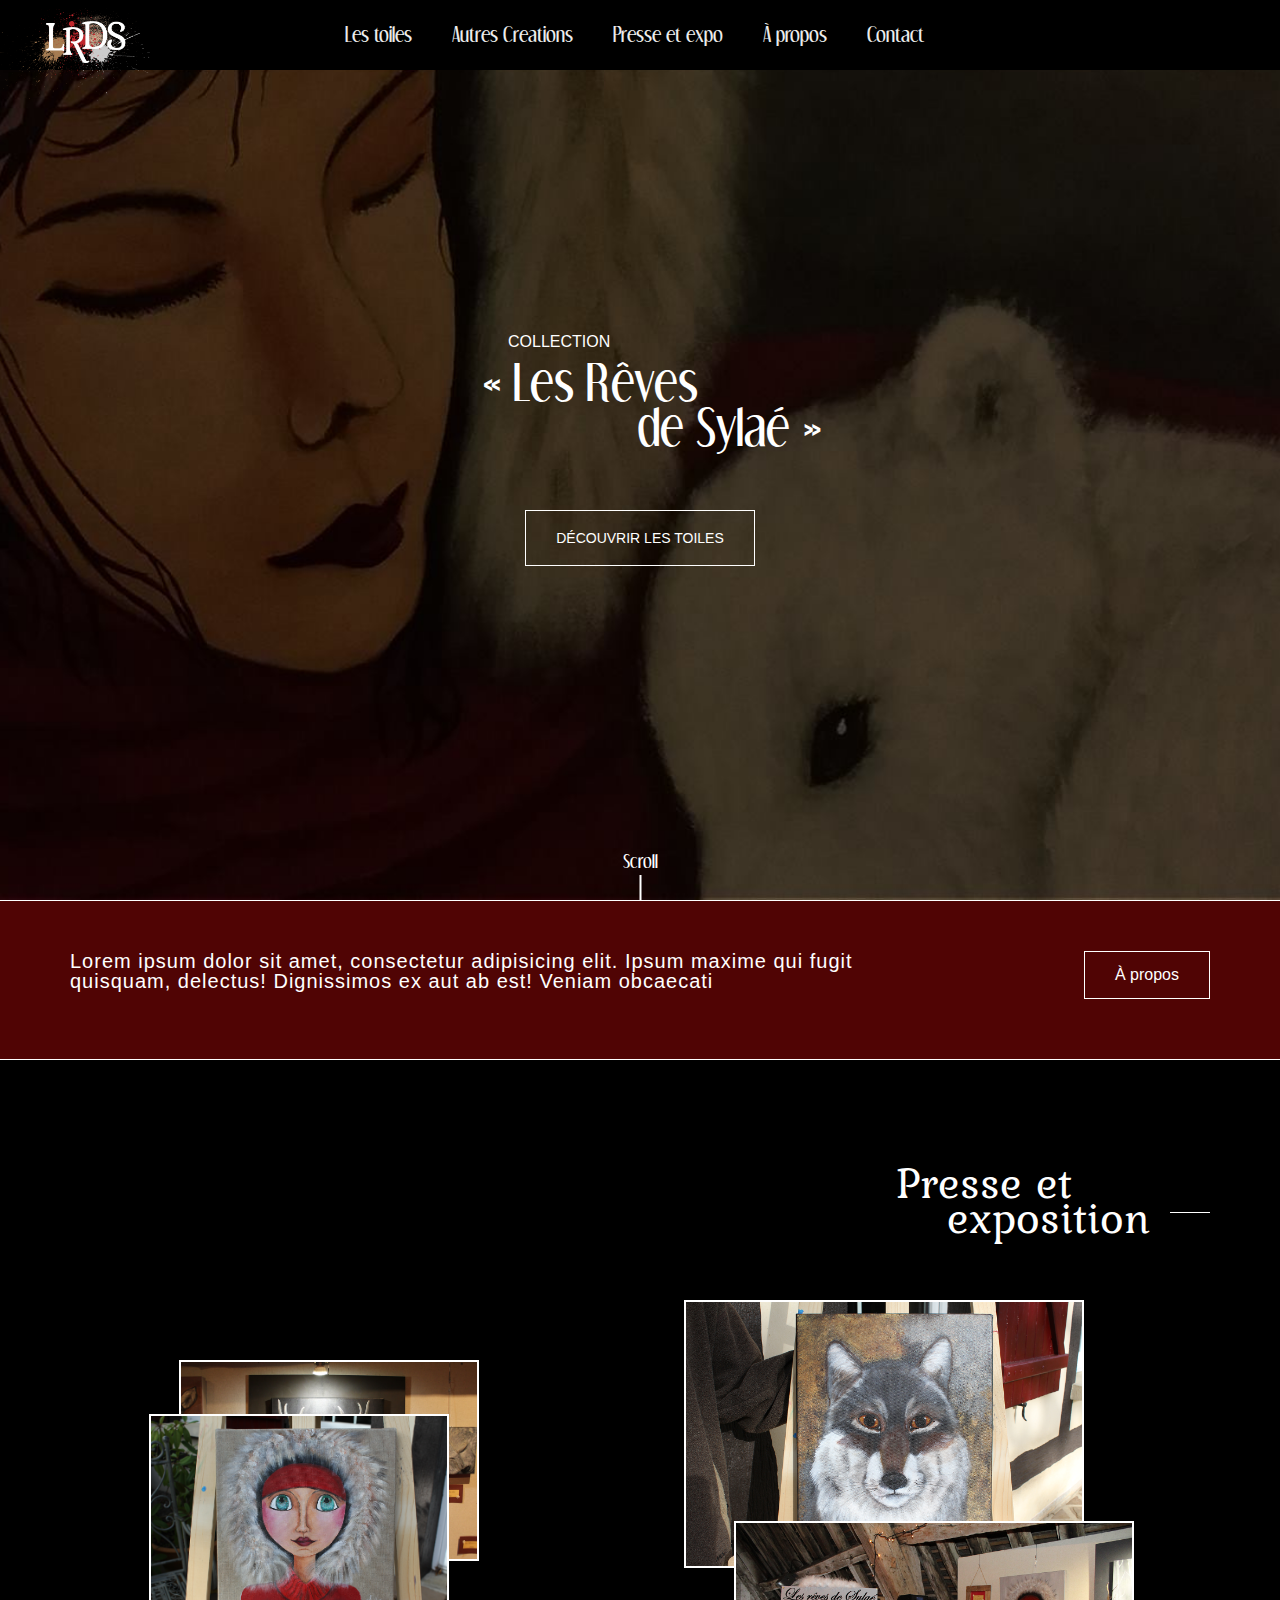
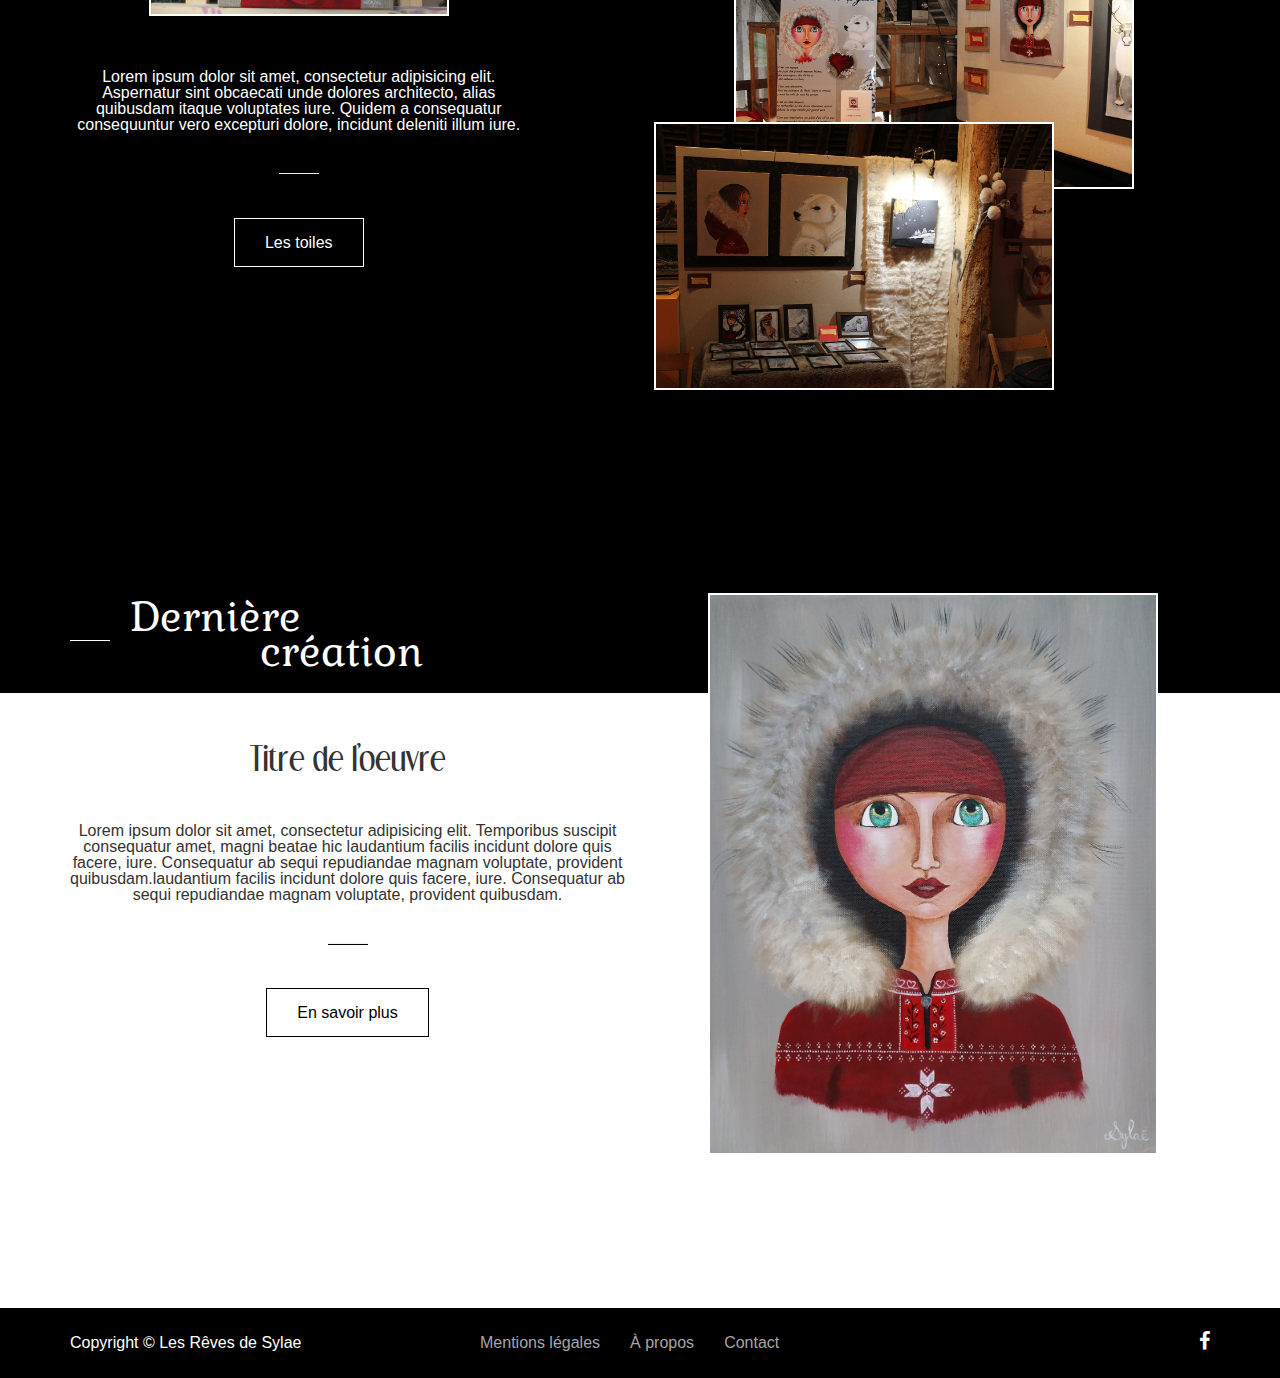
<file: index.html>
<!DOCTYPE html>
<html lang="fr">
<head>
  <meta charset="UTF-8">
  <title>Les réves de Sylaé</title>
  <meta name="description" content="">
  <meta name="viewport" content="width=device-width, initial-scale=1.0">
  <link rel="stylesheet" href="https://maxcdn.bootstrapcdn.com/bootstrap/3.3.6/css/bootstrap.min.css">
  <link rel="stylesheet" href="https://maxcdn.bootstrapcdn.com/font-awesome/4.6.3/css/font-awesome.min.css">
  <link rel="stylesheet" href="styles/screen.css">
</head>
<body>
  <header class="header">
    <a href="index.html" class="header--logo" title="Accueil">
      <img class="header--logo--img" src="img/logo.png" alt="Logo les rêves de sylaé">
    </a>
    <nav class="header--nav">
      <ul>
        <li><a href="les-toiles.html" title="Les toiles">Les toiles</a></li>
        <li><a href="autres-creations.html" title="Autres Creations">Autres Creations</a></li>
        <li><a href="presse-et-expo.html" title="Presse et expo">Presse et expo</a></li>
        <li><a href="a-propos.html" title="A propos">À propos</a></li>
        <li><a href="contact.html" title="Contact">Contact</a></li>
      </ul>
    </nav>
    <span id="btn-nav" class="header--btn">
      <span class="header--btn--line"></span>
    </span>
  </header>
  <div class="banner--primary" id="cover">
    <div class="banner--primary--container">
      <h3 class="banner--primary--container--collection">Collection</h3>
      <h1 class="banner--primary--container--title">« Les Rêves<br><span>de Sylaé »</span></h1>
      <a href="" class="banner--primary--container--btn">Découvrir les toiles</a>
    </div>
    <a class="banner--primary--btn" href="#presentation">
      Scroll
    </a>
  </div>
  <div class="index">
    <div class="index--presentation" id="presentation">
      <div class="container">
        <div class="row">
          <div class="col-sm-9">
            <p class="index--presentation--txt">
              Lorem ipsum dolor sit amet, consectetur adipisicing elit. Ipsum maxime qui fugit quisquam, delectus! Dignissimos ex aut ab est! Veniam obcaecati 
            </p>
          </div>
          <div class="col-sm-3">
            <a class="index--presentation--btn" href="a-propos.html" title="À propos">À propos</a>
          </div>
        </div>
      </div>
    </div>
    <div class="index--creation">
      <div class="container">
        <h2 class="index--creation--title">Presse et<br><span>exposition</span></h2>
        <div class="row">
          <div class="col-sm-5 index--creation--gauche">
            <img class="index--creation--gauche--img" src="img/img4.png" alt="image oeuvre">
            <img class="index--creation--gauche--img" src="img/img5.png" alt="image oeuvre">
            <div class="index--creation--gauche--txt">
              Lorem ipsum dolor sit amet, consectetur adipisicing elit. Aspernatur sint obcaecati unde dolores architecto, alias quibusdam itaque voluptates iure. Quidem a consequatur consequuntur vero excepturi dolore, incidunt deleniti illum iure.
            </div>
            <hr>
            <a href="les-toiles.html" class="index--creation--gauche--btn">Les toiles</a>
          </div>
          <div class="col-sm-7">
            <img class="index--creation--img" src="img/img1.png" alt="image oeuvre">
            <img class="index--creation--img" src="img/img2.png" alt="image oeuvre">
            <img class="index--creation--img" src="img/img3.png" alt="image oeuvre">
          </div>
        </div>
      </div>
    </div>
    <div class="index--expo">
      <div class="container">
        <div class="row">
          <div class="col-sm-6">
            <h2 class="index--expo--title">Dernière<br><span>création</span></h2>
            <div class="index--expo--container">
              <h3 class="index--expo--container--title">Titre de l'oeuvre</h3>
              <p class="index--expo--container--txt">
                Lorem ipsum dolor sit amet, consectetur adipisicing elit. Temporibus suscipit consequatur amet, magni beatae hic laudantium facilis incidunt dolore quis facere, iure. Consequatur ab sequi repudiandae magnam voluptate, provident quibusdam.laudantium facilis incidunt dolore quis facere, iure. Consequatur ab sequi repudiandae magnam voluptate, provident quibusdam.
              </p>
              <hr>
              <a href="les-toiles.html" class="index--expo--container--btn">En savoir plus</a>
            </div>
          </div>
          <div class="col-sm-6">
            <div class="index--expo--left">
              <img src="img/oeuvre.jpg" alt="titre de l'oeuvre">
            </div>
          </div>
        </div>
      </div>
    </div>
  </div>
  <footer class="footer">
    <div class="container">
      <div class="row">
        <div class="col-md-4">
          <div class="footer--left">
            Copyright © Les Rêves de Sylae
          </div>
        </div>
        <div class="col-md-4">
          <div class="footer--center">
            <nav class="footer--center--nav">
              <ul>
                <li><a href="#" title="Mentions légales">Mentions légales</a></li>
                <li><a href="a-propos.html" title="A propos">À propos</a></li>
                <li><a href="contact.html" title="Contact">Contact</a></li>
              </ul>
            </nav>
          </div>
        </div>
        <div class="col-md-4">
          <div class="footer--right">
            <i class="fa fa-facebook"></i>
          </div>
        </div>
      </div>
    </div>
  </footer>
  <!--Scripts-->
  <script src="https://ajax.googleapis.com/ajax/libs/jquery/2.2.3/jquery.min.js"></script>
  <script src="js/jquery-parallax.js"></script>
  <script src="js/app.js"></script>
  <noscript>Votre navigateur ne support pas le JavaScript !</noscript>
</body>
</html>
</file>
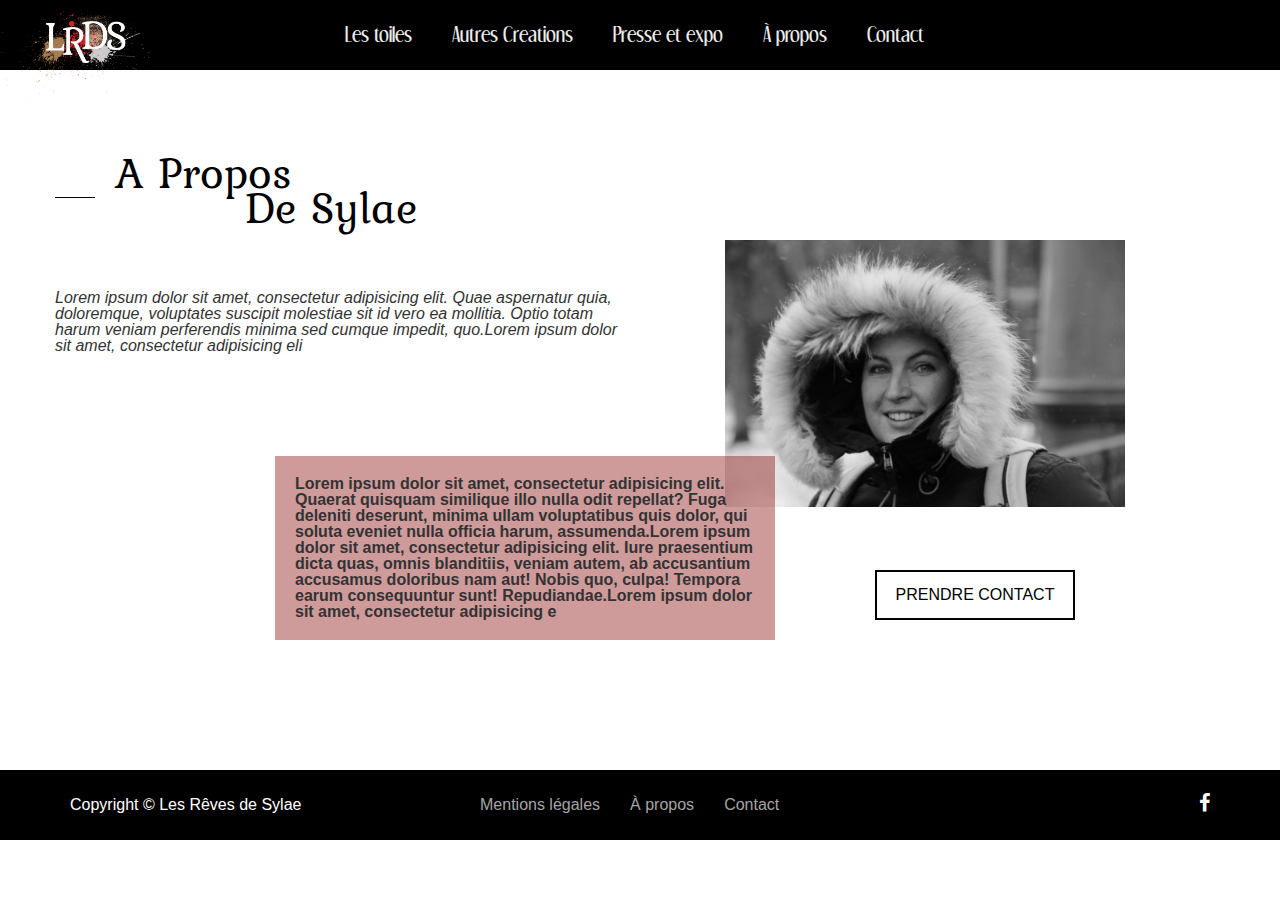
<file: a-propos.html>
<!DOCTYPE html>
<html lang="fr">
<head>
  <meta charset="UTF-8">
  <title>Les réves de Sylaé</title>
  <meta name="description" content="">
  <meta name="viewport" content="width=device-width, initial-scale=1.0">
  <link rel="stylesheet" href="https://maxcdn.bootstrapcdn.com/bootstrap/3.3.6/css/bootstrap.min.css">
  <link rel="stylesheet" href="https://maxcdn.bootstrapcdn.com/font-awesome/4.6.3/css/font-awesome.min.css">
  <link rel="stylesheet" href="styles/screen.css">
</head>
<body>
  <header class="header">
    <a href="index.html" class="header--logo" title="Accueil">
      <img class="header--logo--img" src="img/logo.png" alt="Logo les rêves de sylaé">
    </a>
    <nav class="header--nav">
      <ul>
        <li><a href="les-toiles.html" title="Les toiles">Les toiles</a></li>
        <li><a href="autres-creations.html" title="Autres Creations">Autres Creations</a></li>
        <li><a href="presse-et-expo.html" title="Presse et expo">Presse et expo</a></li>
        <li><a href="a-propos.html" title="A propos">À propos</a></li>
        <li><a href="contact.html" title="Contact">Contact</a></li>
      </ul>
    </nav>
    <span id="btn-nav" class="header--btn">
      <span class="header--btn--line"></span>
    </span>
  </header>
  <div class="apropos">
    <div class="container">
      <div class="row">
        <h2 class="apropos--title">A Propos<br><span>De Sylae</span></h2>
        <div class="apropos--describ">
          <div class="apropos--describ--cita">
            Lorem ipsum dolor sit amet, consectetur adipisicing elit. Quae aspernatur quia, doloremque, voluptates suscipit molestiae sit id vero ea mollitia. Optio totam harum veniam perferendis minima sed cumque impedit, quo.Lorem ipsum dolor sit amet, consectetur adipisicing eli
          </div>
        </div>
        <div class="apropos--photo">
          <div class="divPhoto">
            <img src="img/sylvie.jpg" alt="">
            <div class="apropos--describ--txt">
              Lorem ipsum dolor sit amet, consectetur adipisicing elit. Quaerat quisquam similique illo nulla odit repellat? Fuga deleniti deserunt, minima ullam voluptatibus quis dolor, qui soluta eveniet nulla officia harum, assumenda.Lorem ipsum dolor sit amet, consectetur adipisicing elit. Iure praesentium dicta quas, omnis blanditiis, veniam autem, ab accusantium accusamus doloribus nam aut! Nobis quo, culpa! Tempora earum consequuntur sunt! Repudiandae.Lorem ipsum dolor sit amet, consectetur adipisicing e
            </div>
            
          </div>
          <div class="clear"></div>
          <a href="contact.html">PRENDRE CONTACT</a>
        </div>
      </div>
    </div>
  </div>
  <footer class="footer">
    <div class="container">
      <div class="row">
        <div class="col-md-4">
          <div class="footer--left">
            Copyright © Les Rêves de Sylae
          </div>
        </div>
        <div class="col-md-4">
          <div class="footer--center">
            <nav class="footer--center--nav">
              <ul>
                <li><a href="#" title="Mentions légales">Mentions légales</a></li>
                <li><a href="a-propos.html" title="A propos">À propos</a></li>
                <li><a href="contact.html" title="Contact">Contact</a></li>
              </ul>
            </nav>
          </div>
        </div>
        <div class="col-md-4">
          <div class="footer--right">
            <i class="fa fa-facebook"></i>
          </div>
        </div>
      </div>
    </div>
  </footer>
  <!--Scripts-->
  <script src="https://ajax.googleapis.com/ajax/libs/jquery/2.2.3/jquery.min.js"></script>
  <script src="js/jquery-parallax.js"></script>
  <script src="js/app.js"></script>
  <noscript>Votre navigateur ne support pas le JavaScript !</noscript>
</body>
</html>
</file>
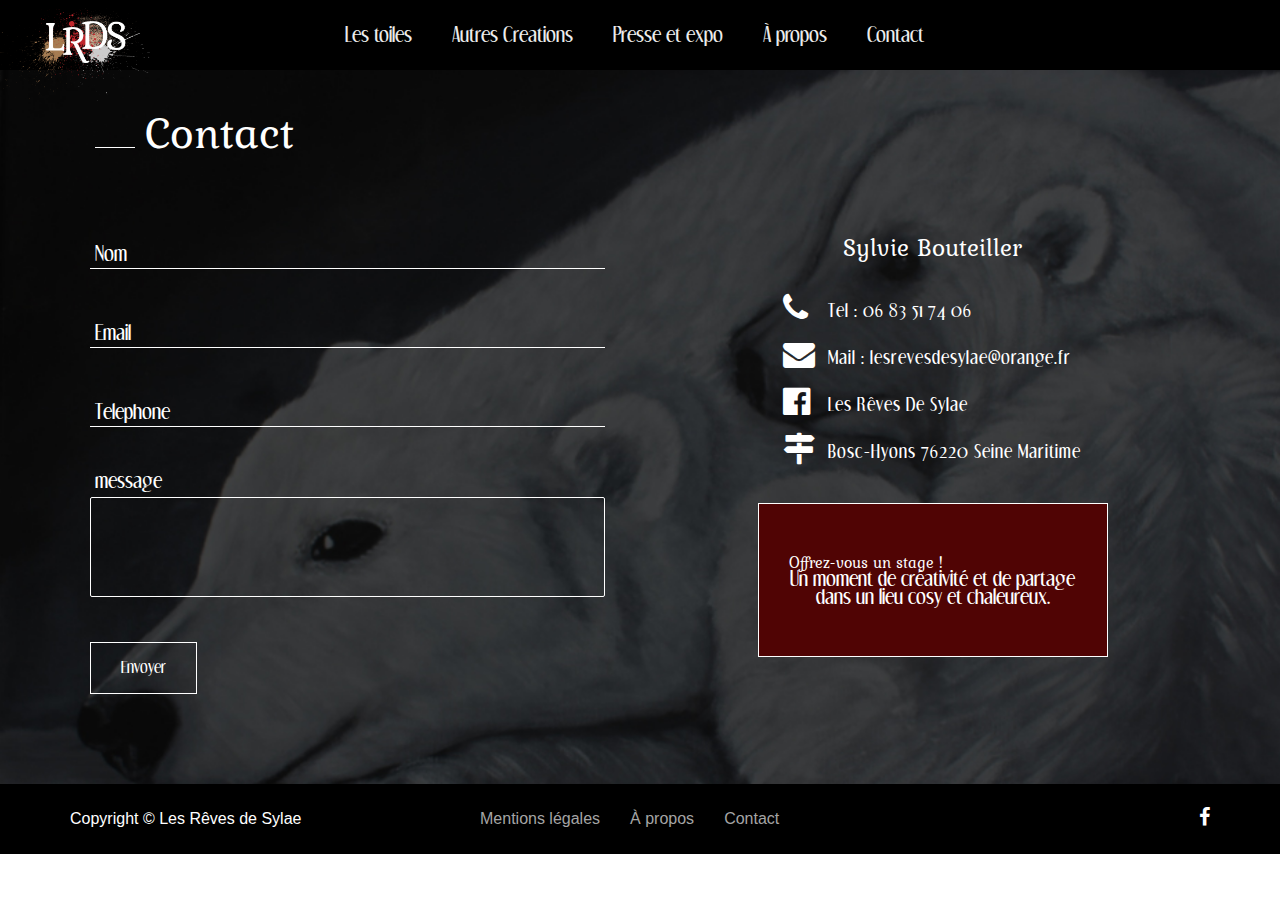
<file: contact.html>
<!DOCTYPE html>
<html lang="fr">
<head>
  <meta charset="UTF-8">
  <title>Les réves de Sylaé</title>
  <meta name="description" content="">
  <meta name="viewport" content="width=device-width, initial-scale=1.0">
  <link rel="stylesheet" href="https://maxcdn.bootstrapcdn.com/bootstrap/3.3.6/css/bootstrap.min.css">
  <link rel="stylesheet" href="https://maxcdn.bootstrapcdn.com/font-awesome/4.6.3/css/font-awesome.min.css">
  <link rel="stylesheet" href="styles/screen.css">
</head>
<body>
  <header class="header">
    <a href="index.html" class="header--logo" title="Accueil">
      <img class="header--logo--img" src="img/logo.png" alt="Logo les rêves de sylaé">
    </a>
    <nav class="header--nav">
      <ul>
        <li><a href="les-toiles.html" title="Les toiles">Les toiles</a></li>
        <li><a href="autres-creations.html" title="Autres Creations">Autres Creations</a></li>
        <li><a href="presse-et-expo.html" title="Presse et expo">Presse et expo</a></li>
        <li><a href="a-propos.html" title="A propos">À propos</a></li>
        <li><a href="contact.html" title="Contact">Contact</a></li>
      </ul>
    </nav>
    <span id="btn-nav" class="header--btn">
      <span class="header--btn--line"></span>
    </span>
  </header>
  <section class="contact">
    <div class="container">
      <div class="row">
        <h1 class="contact--title">Contact</h1>
        <div class="col-md-6">
          <form class="contact--form" name="sentMessage" id="contactForm" novalidate>
            <div class="form-group control-group">
              <input type="text" class="form-control" id="name" required data-validation-required-message="Entrez votre nom">
              <span class="bar"></span>
              <label for="name">Nom</label>
              <p class="help-block text-danger"></p>
            </div>
            <div class="form-group control-group">
              <input type="email" class="form-control" id="email" required data-validation-required-message="Entrez votre adresse mail">
              <span class="bar"></span>
              <label for="email">Email</label>
              <p class="help-block text-danger"></p>
            </div>
            <div class="form-group control-group">
              <input type="tel" class="form-control" id="phone" required data-validation-required-message="Entrez votre numéro de telephone">
              <span class="bar"></span>
              <label for="phone">Telephone</label>
              <p class="help-block text-danger"></p>
            </div>
            <div class="form-group control-group">
              <textarea type="text" class="form-control" id="message" required data-validation-required-message="Entrez votre message"></textarea>
              <label for="message" class="textarea--label">message</label>
              <p class="help-block text-danger"></p>
            </div>
            <div id="success"></div>
            <button type="submit" id="btnSubmit" class="btn contact--form--btn">Envoyer</button>
          </form>
        </div>
        <div class="contact--infos col-md-6">
          <h2 class="contact--infos--title">Sylvie Bouteiller</h2>
          <ul class="contact--infos--coord">
            <li><i class="fa fa-phone fa-2x"></i>Tel : 06 83 51 74 06</li>
            <li><i class="fa fa-envelope fa-2x"></i>Mail : lesrevesdesylae@orange.fr </li>
            <li><i class="fa fa-facebook-official fa-2x"></i>Les Rêves De Sylae</li>
            <li><i class="fa fa-map-signs fa-2x"></i>Bosc-Hyons 76220 Seine Maritime</li>
          </ul>
          <div class="contact--infos--stage">
            <h2>Offrez-vous un stage !</h2>
            <p>
              Un moment de créativité et de partage dans un lieu cosy et chaleureux.
            </p>
          </div>
        </div>
      </div>
    </div>
  </section>
  <footer class="footer">
    <div class="container">
      <div class="row">
        <div class="col-md-4">
          <div class="footer--left">
            Copyright © Les Rêves de Sylae
          </div>
        </div>
        <div class="col-md-4">
          <div class="footer--center">
            <nav class="footer--center--nav">
              <ul>
                <li><a href="#" title="Mentions légales">Mentions légales</a></li>
                <li><a href="a-propos.html" title="A propos">À propos</a></li>
                <li><a href="contact.html" title="Contact">Contact</a></li>
              </ul>
            </nav>
          </div>
        </div>
        <div class="col-md-4">
          <div class="footer--right">
            <i class="fa fa-facebook"></i>
          </div>
        </div>
      </div>
    </div>
  </footer>
  <!--Scripts-->
  <script src="https://ajax.googleapis.com/ajax/libs/jquery/2.2.3/jquery.min.js"></script>
  <script src="js/jquery-parallax.js"></script>
  <script src="js/app.js"></script>
  <noscript>Votre navigateur ne support pas le JavaScript !</noscript>
</body>
</html>
</file>
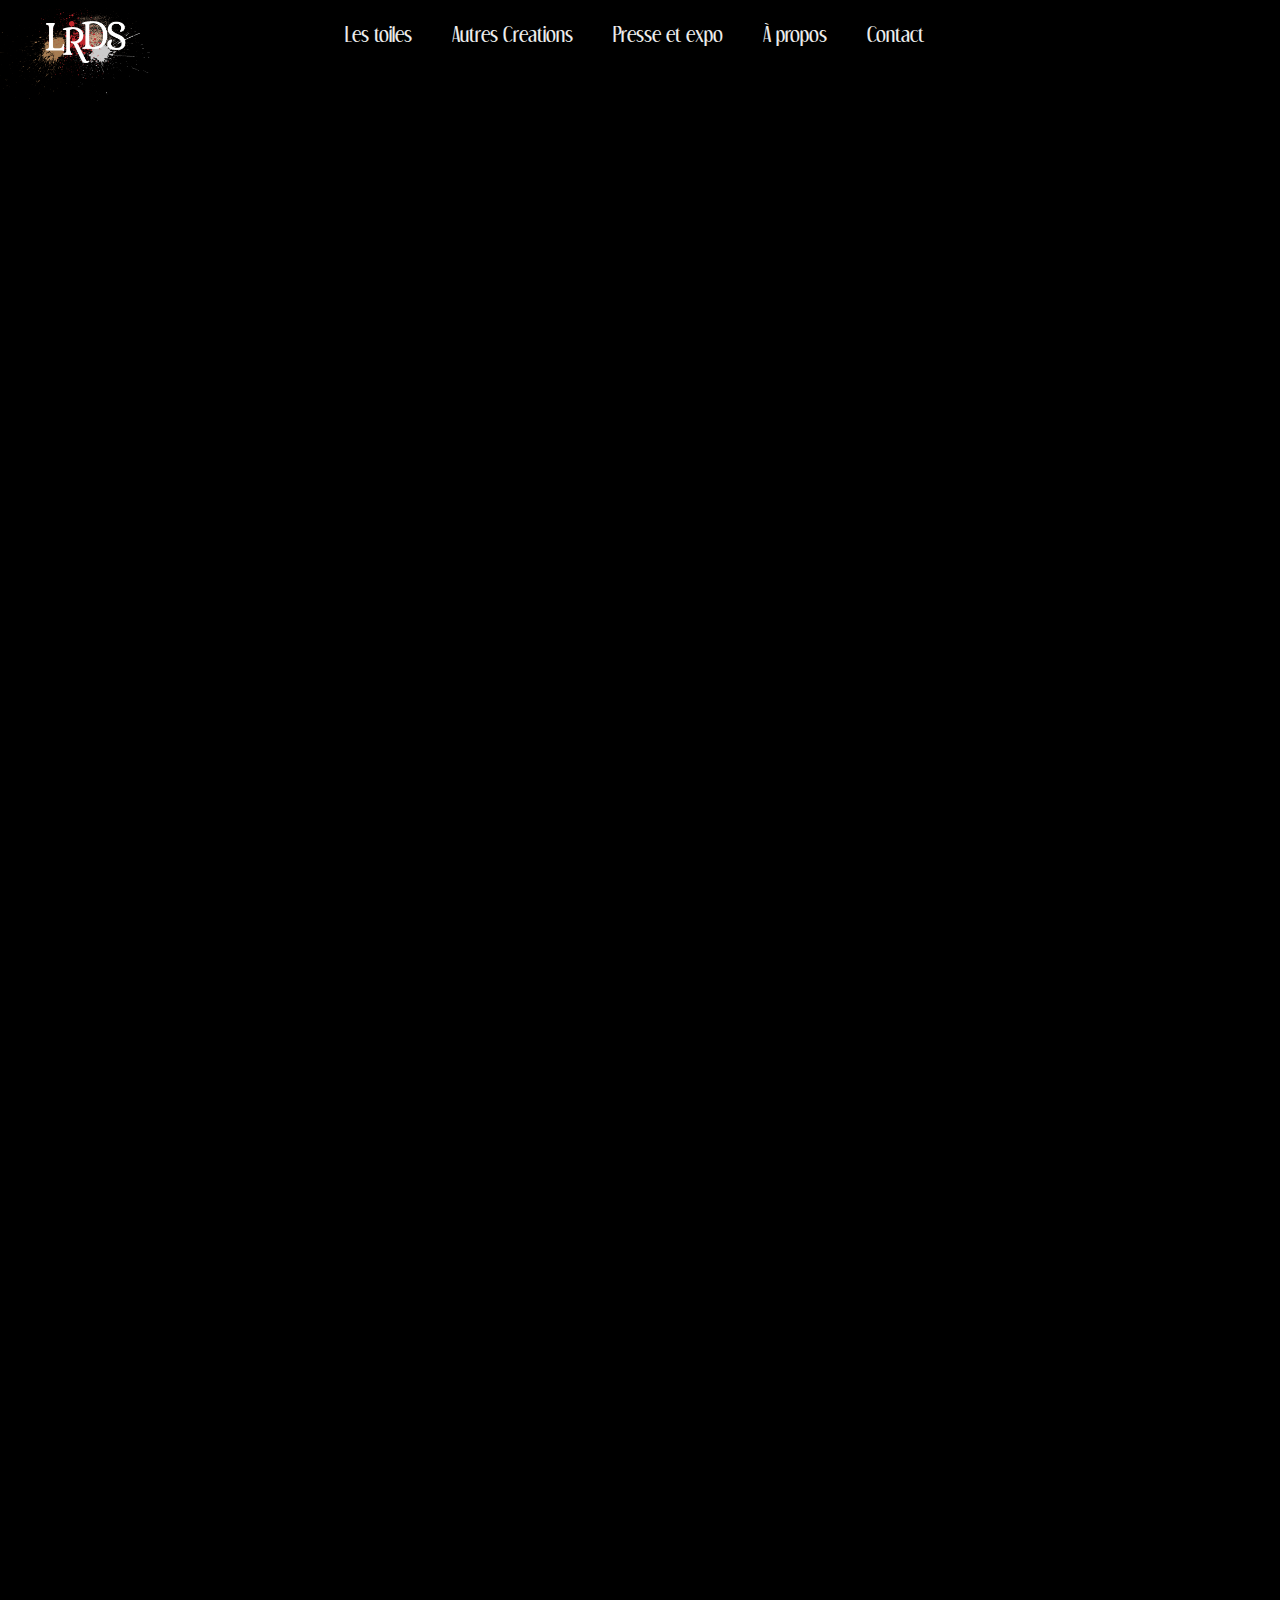
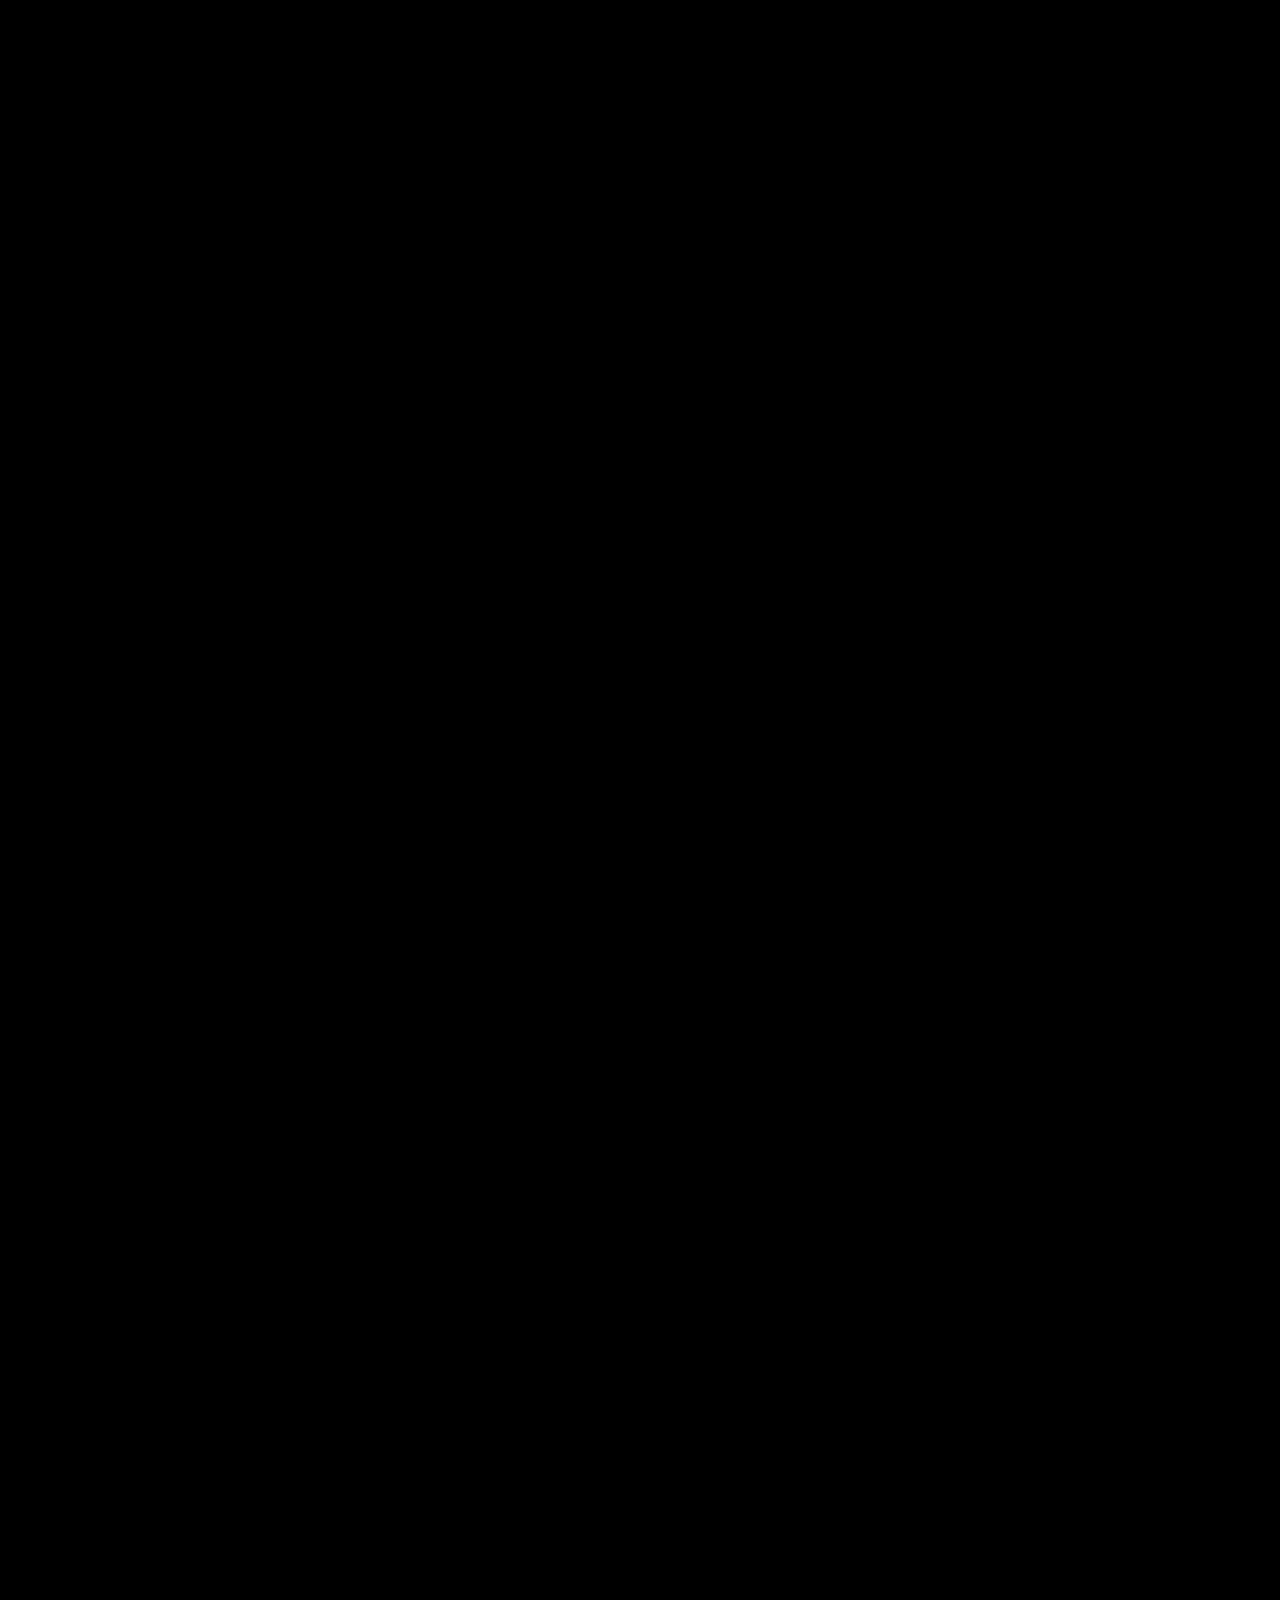
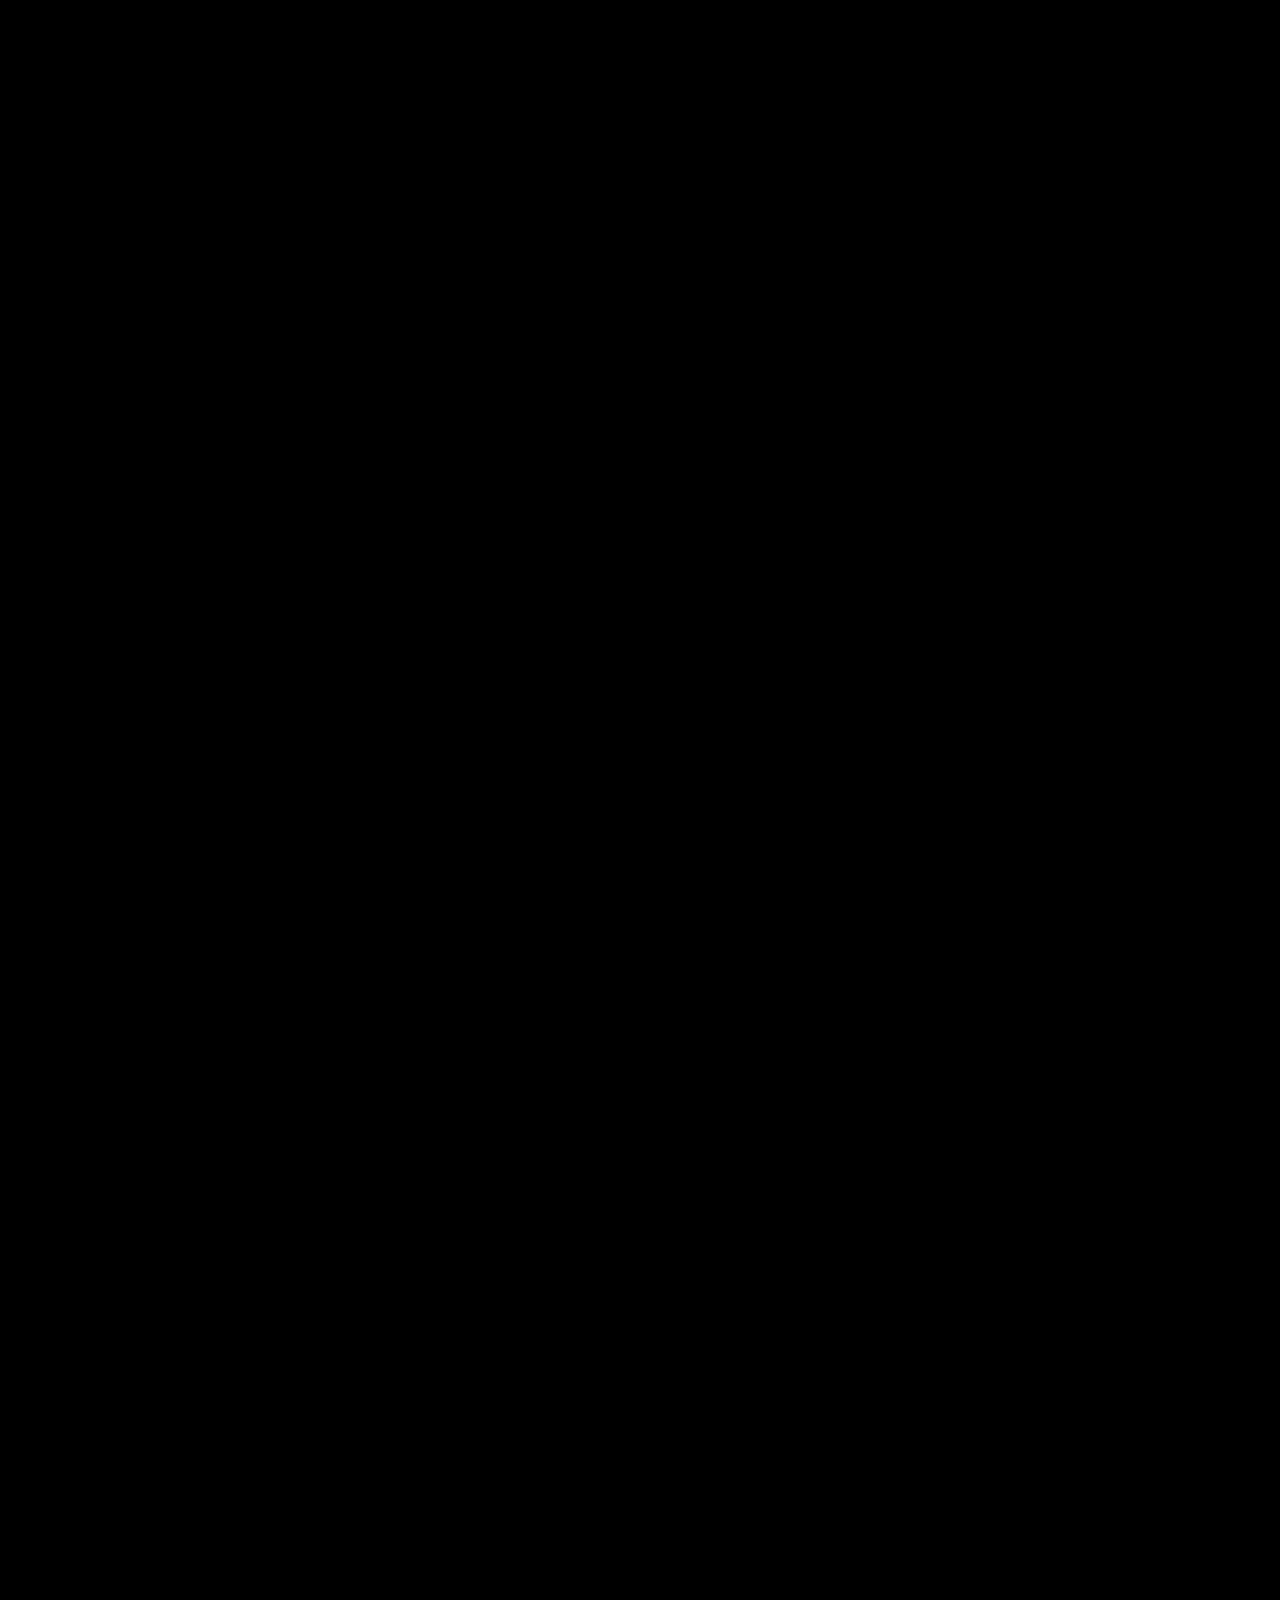
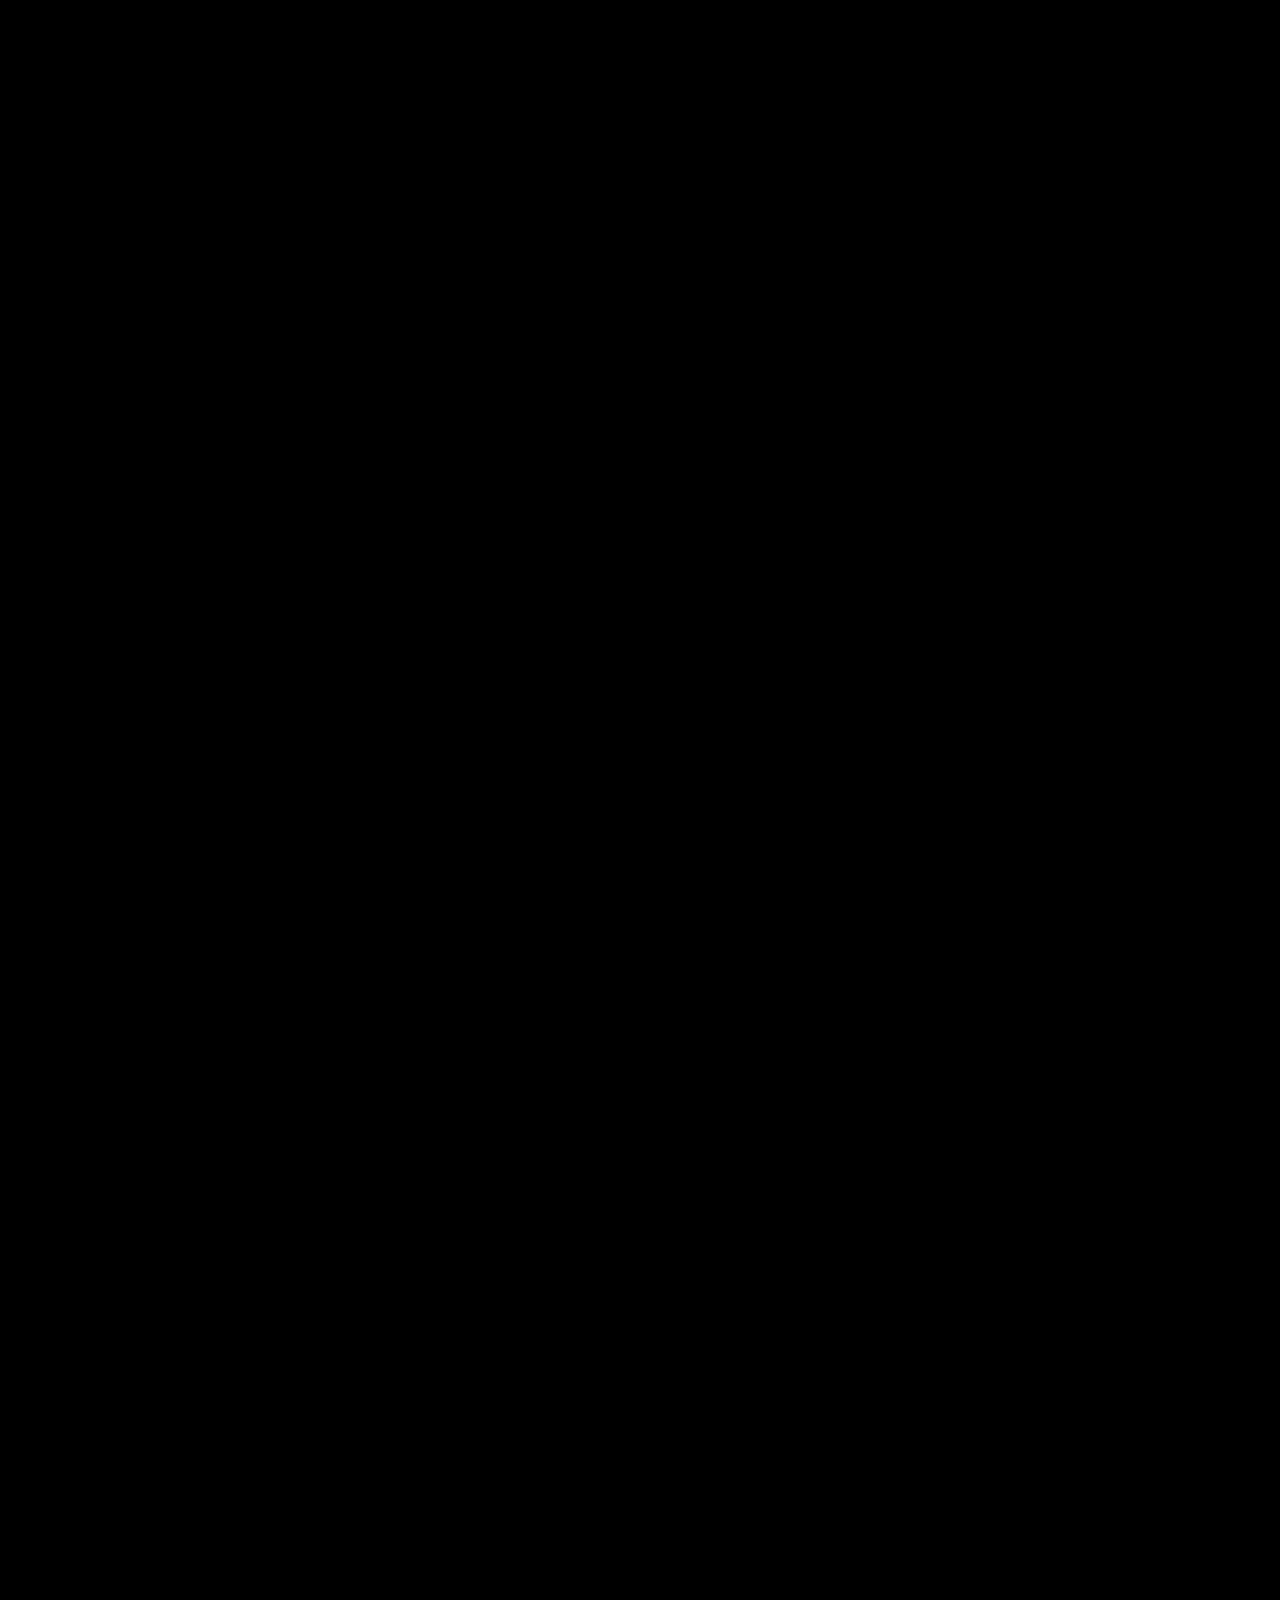
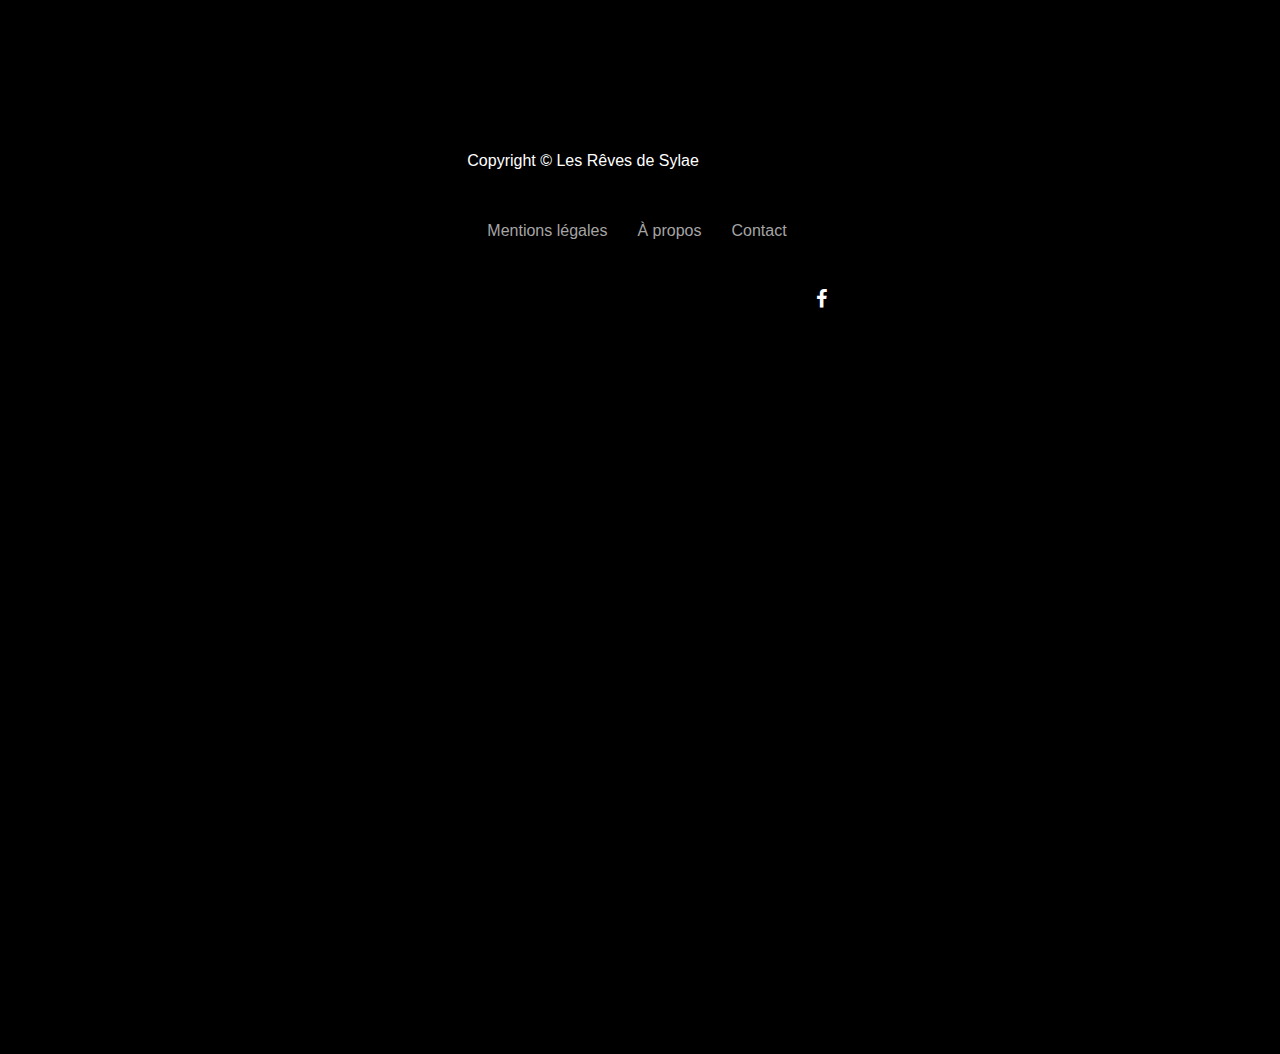
<file: les-toiles.html>
<!DOCTYPE html>
<html lang="fr">
<head>
  <meta charset="UTF-8">
  <title>Les réves de Sylaé</title>
  <meta name="description" content="">
  <meta name="viewport" content="width=device-width, initial-scale=1.0">
  <link rel="stylesheet" href="https://maxcdn.bootstrapcdn.com/bootstrap/3.3.6/css/bootstrap.min.css">
  <link rel="stylesheet" href="https://maxcdn.bootstrapcdn.com/font-awesome/4.6.3/css/font-awesome.min.css">
  <link rel="stylesheet" href="styles/screen.css">
</head>
<body>
  <header class="header">
    <a href="index.html" class="header--logo" title="Accueil">
      <img class="header--logo--img" src="img/logo.png" alt="Logo les rêves de sylaé">
    </a>
    <nav class="header--nav">
      <ul>
        <li><a href="les-toiles.html" title="Les toiles">Les toiles</a></li>
        <li><a href="autres-creations.html" title="Autres Creations">Autres Creations</a></li>
        <li><a href="presse-et-expo.html" title="Presse et expo">Presse et expo</a></li>
        <li><a href="a-propos.html" title="A propos">À propos</a></li>
        <li><a href="contact.html" title="Contact">Contact</a></li>
      </ul>
    </nav>
    <span id="btn-nav" class="header--btn">
      <span class="header--btn--line"></span>
    </span>
  </header>
  <ul class="grid effect-1" id="grid">
    <li><img src="img/img1.png"></a></li>
    <li><img src="img/img2.png"></a></li>
    <li><img src="img/img3.png"></a></li>
    <li><img src="img/img4.png"></a></li>
    <li><img src="img/img5.png"></a></li>
    <li><img src="img/img6.png"></a></li>
    <li><img src="img/img1.png"></a></li>
    <li><img src="img/img2.png"></a></li>
    <li><img src="img/img3.png"></a></li>
    <li><img src="img/img4.png"></a></li>
    <li><img src="img/img5.png"></a></li>
    <li><img src="img/img6.png"></a></li>
    <li><img src="img/img1.png"></a></li>
    <li><img src="img/img2.png"></a></li>
    <li><img src="img/img3.png"></a></li>
    <li><img src="img/img4.png"></a></li>
    <li><img src="img/img5.png"></a></li>
    <li><img src="img/img6.png"></a></li>
    <li><img src="img/img1.png"></a></li>
    <li><img src="img/img2.png"></a></li>
    <li><img src="img/img3.png"></a></li>
    <li><img src="img/img4.png"></a></li>
  </ul>
  <footer class="footer">
    <div class="container">
      <div class="row">
        <div class="col-md-4">
          <div class="footer--left">
            Copyright © Les Rêves de Sylae
          </div>
        </div>
        <div class="col-md-4">
          <div class="footer--center">
            <nav class="footer--center--nav">
              <ul>
                <li><a href="#" title="Mentions légales">Mentions légales</a></li>
                <li><a href="a-propos.html" title="A propos">À propos</a></li>
                <li><a href="contact.html" title="Contact">Contact</a></li>
              </ul>
            </nav>
          </div>
        </div>
        <div class="col-md-4">
          <div class="footer--right">
            <i class="fa fa-facebook"></i>
          </div>
        </div>
      </div>
    </div>
  </footer>
  <!--Scripts-->
  <script src="https://ajax.googleapis.com/ajax/libs/jquery/2.2.3/jquery.min.js"></script>
  <script src="js/min/jquery-parallax-min.js"></script>
  <script src="js/min/masonry-min.js"></script>
  <script src="js/min/app-min.js"></script>
  <noscript>Votre navigateur ne support pas le JavaScript !</noscript>
</body>
</html>
</file>
<file: styles/screen.css>
@import url(https://fonts.googleapis.com/css?family=Kurale);html,body,div,span,applet,object,iframe,h1,h2,h3,h4,h5,h6,p,blockquote,pre,a,abbr,acronym,address,big,cite,code,del,dfn,em,img,ins,kbd,q,s,samp,small,strike,strong,sub,sup,tt,var,b,u,i,center,dl,dt,dd,ol,ul,li,fieldset,form,label,legend,table,caption,tbody,tfoot,thead,tr,th,td,article,aside,canvas,details,embed,figure,figcaption,footer,header,hgroup,menu,nav,output,ruby,section,summary,time,mark,audio,video{margin:0;padding:0;border:0;font:inherit;font-size:100%;vertical-align:baseline}html{line-height:1}ol,ul{list-style:none}table{border-collapse:collapse;border-spacing:0}caption,th,td{text-align:left;font-weight:normal;vertical-align:middle}q,blockquote{quotes:none}q:before,q:after,blockquote:before,blockquote:after{content:"";content:none}a img{border:none}article,aside,details,figcaption,figure,footer,header,hgroup,main,menu,nav,section,summary{display:block}@font-face{font-family:"orphans";src:url("fonts/dream-orphans.otf")}*{box-sizing:border-box}body{font-size:16px;font-family:open sans, arial, sans-serif}.header{transition-duration:0.5s;position:fixed;top:0;width:100%;height:70px;line-height:70px;z-index:2;background-color:#000000}@media screen and (max-width: 1000px){.header{position:relative}}.header-active{margin-top:275px;transition-duration:0.5s}.header--logo{float:left;height:70px}.header--logo>img{margin-top:8px;width:150px}@media screen and (max-width: 1000px){.header--nav{position:absolute;top:-275px;float:none;height:275px;width:100%;background-color:#1d1d1d}}.header--nav>ul{width:630px;margin:0 auto}@media screen and (max-width: 1000px){.header--nav>ul{width:100%}}.header--nav>ul>li{float:left}@media screen and (max-width: 1000px){.header--nav>ul>li{float:none;width:100%;height:55px;line-height:45px}}.header--nav>ul>li>a{text-decoration:none;margin:0 10px;padding:10px;color:#ececec;font-size:18px;position:relative;font-family:orphans, serif}.header--nav>ul>li>a:hover::after{right:0;transition-duration:0.3s}.header--nav>ul>li>a:hover::before{left:0;transition-duration:0.3s}.header--nav>ul>li>a::before{content:'';background-color:#fff;display:inline-block;height:1px;position:absolute;bottom:0;left:50%;right:50%;transition-duration:0.3s}.header--nav>ul>li>a::after{content:'';background-color:#fff;display:inline-block;height:1px;position:absolute;bottom:0;left:50%;right:50%;transition-duration:0.3s}@media screen and (max-width: 1000px){.header--nav>ul>li>a{width:100%;height:55px;text-align:left}}.header--btn{height:70px;cursor:pointer;width:50px;display:block;float:right;padding:0 10px;margin-right:10px}.header--btn--line{width:25px;height:2px;background-color:#fff;margin-top:34px;position:relative;display:none;transition-duration:0.5s}@media screen and (max-width: 1000px){.header--btn--line{display:block}}.header--btn--line::before{content:'';display:block;position:absolute;bottom:10px;width:25px;height:2px;background-color:#fff}.header--btn--line::after{content:'';display:block;position:absolute;top:10px;width:25px;height:2px;background-color:#fff}.header--btn--line-active{transform:rotate(45deg);transition-duration:0.5s}.header--btn--line-active::before{bottom:0px}.header--btn--line-active::after{top:0px;transform:rotate(-90deg)}.banner--primary{background:url("../img/background.jpeg") center 0 no-repeat fixed;background-size:cover;background-attachment:fixed;position:relative}.banner--primary--container{position:absolute;top:50%;left:50%;transform:translate(-50%, -50%);color:#fff;text-align:center}.banner--primary--container--collection{text-transform:uppercase;margin-bottom:10px;text-align:left;position:relative;left:50px}.banner--primary--container--title{display:inline-block;font-size:45px;margin-left:-100px;font-family:orphans, serif;display:block}.banner--primary--container--title span{margin-left:280px}.banner--primary--container--btn{text-decoration:none;color:#fff;display:inline-block;padding:20px 30px;border:1px solid #fff;margin-top:60px;font-size:14px;transition-duration:0.3s;text-transform:uppercase}.banner--primary--container--btn:hover{background-color:#fff;color:#500404;border:2px solid #500404;transition-duration:0.3s;text-decoration:none}.banner--primary--btn{position:absolute;bottom:30px;left:50%;transform:translateX(-50%);color:#fff;text-decoration:none;font-family:orphans, serif}.banner--primary--btn::after{content:'';display:inline-block;position:absolute;width:2px;height:25px;left:50%;transform:translateX(-50%);bottom:-30px;background-color:#fff}.footer{background-color:#000;position:relative}.footer--left{line-height:70px;color:#fff}.footer--center{width:350px;margin:0 auto}.footer--center--nav{height:70px}.footer--center--nav>ul{height:70px;line-height:70px}.footer--center--nav>ul>li{float:left;margin:0 10px}.footer--center--nav>ul>li>a{color:#a5a5a5;padding:10px 5px}.footer--right{text-align:right;height:70px;line-height:70px}.footer--right>i{font-size:20px;color:#fff}.index{padding-bottom:150px}.index--presentation{border-top:1px solid #fff;border-bottom:1px solid #fff;background-color:#500404;padding:50px 0px 60px 0px}.index--presentation--txt{font-size:20px;letter-spacing:1px;color:#fff}.index--presentation--btn{float:right;color:#fff;padding:15px 30px;border:1px solid #fff}.index--creation{text-align:center;padding-top:100px;padding-bottom:300px;background-color:#000;position:relative;z-index:0}.index--creation--title{font-size:45px;font-family:'Kurale', serif;color:#fff;float:right}.index--creation--title::after{content:'';display:inline-block;height:1px;width:40px;background-color:#fff;position:relative;right:0;bottom:30px;margin-left:20px}.index--creation--title span{position:relative;top:-10px;margin-left:190px}.index--creation--gauche{margin-top:200px;color:#fff;position:relative}.index--creation--gauche--img{width:300px;border:2px solid #fff}.index--creation--gauche--img:nth-child(1){margin-left:60px}.index--creation--gauche--img:nth-child(2){margin-top:-150px}.index--creation--gauche--txt{margin-top:50px}.index--creation--gauche>hr{width:40px;height:1px;background-color:#000;margin-top:40px;margin-bottom:60px}.index--creation--gauche--btn{color:#fff;padding:15px 30px;border:1px solid #fff}.index--creation--img{width:400px;border:2px solid #fff}.index--creation--img:nth-child(1){margin-top:50px}.index--creation--img:nth-child(2){margin-top:-50px;margin-left:100px}.index--creation--img:nth-child(3){margin-top:-70px;margin-right:60px}.index--expo{margin-top:-100px}.index--expo--title{font-size:45px;font-family:'Kurale', serif;color:#fff}.index--expo--title::before{content:'';display:inline-block;height:1px;width:40px;background-color:#fff;position:relative;left:0;bottom:-10px;margin-right:20px}.index--expo--title span{position:relative;top:-10px;margin-left:190px}.index--expo--container{text-align:center}.index--expo--container--title{font-family:'orphans', serif;font-size:30px;margin-top:60px}.index--expo--container--txt{margin-top:50px}.index--expo--container hr{width:40px;height:1px;background-color:#000;margin-top:40px;margin-bottom:60px}.index--expo--container--btn{color:#000;padding:15px 30px;border:1px solid #000}.index--expo--left{text-align:center}.index--expo--left>img{border:2px solid #fff;width:450px}.contact{padding:110px 0 40px 0;background-image:url(../img/ours.jpg);background-size:cover}.contact--title{font-size:45px;font-family:'Kurale', serif;color:#fff;position:relative;left:40px;margin-bottom:30px}.contact--title::before{content:'';display:inline-block;height:1px;width:40px;background-color:#fff;position:relative;left:0;bottom:0px;margin-right:10px}.contact--form{margin:50px 20px;color:#fff;font-family:orphans, serif}.contact--form--btn{color:#fff;background-color:transparent;border-radius:0px;padding:15px 30px;border:1px solid #fff}.contact--form .form-group{position:relative;margin-bottom:45px}.contact--form input{font-size:18px;padding:10px 10px 10px 5px;display:block;border:none;border-bottom:1px solid #fff;background-color:transparent;box-shadow:none;border-radius:0;color:#dfe3e6}.contact--form textarea{font-size:18px;padding:5px 10px 10px 5px;display:block;border:none;border:1px solid #fff;background-color:transparent;box-shadow:none;border-radius:0;color:#dfe3e6;border-radius:2px;resize:none;height:100px;margin-bottom:-0px;margin-top:70px}.contact--form input:focus{outline:none;box-shadow:none;border-bottom:1px solid #fff}.contact--form textarea:focus{outline:none;box-shadow:none;border:1px solid #500404}.contact--form .textarea--label{position:absolute;top:-25px}.contact--form label{color:#fff;font-size:18px;font-weight:normal;position:absolute;pointer-events:none;left:5px;top:10px;transition:0.2s ease all}.contact--form textarea:focus ~ .textarea--label,.contact--form textarea:valid ~ .textarea--label{top:-20px;font-size:14px;color:#500404}.contact--form input:focus ~ label,.contact--form input:valid ~ label{top:-20px;font-size:14px;color:#500404}.contact--form .bar{position:relative;display:block;width:100%}.contact--form .bar:before,.contact--form .bar:after{content:'';height:2px;width:0;bottom:0px;position:absolute;background:#500404;transition:0.2s ease all}.contact--form .bar:before{left:50%}.contact--form .bar:after{right:50%}.contact--form input:focus ~ .bar:before,.contact--form input:focus ~ .bar:after{width:50%}@-webkit-keyframes inputHighlighter{from{background:#500404}to{width:0;background:transparent}}@-moz-keyframes inputHighlighter{from{background:#500404}to{width:0;background:transparent}}@keyframes inputHighlighter{from{background:#500404}to{width:0;background:transparent}}.contact--infos{margin-top:50px;color:#fff}.contact--infos--title{margin-top:0;font-size:25px;margin-bottom:30px;text-align:center;font-family:Kurale, serif}.contact--infos--coord{width:300px;margin:20px auto;font-family:orphans, serif;letter-spacing:1px}.contact--infos--coord>li{margin-bottom:15px}.contact--infos--coord>li>i{margin-right:15px;width:30px;position:relative;top:2px;color:white}.contact--infos--stage{width:350px;margin:40px auto;padding:50px 30px;background:#500404;border:1px solid #fff;color:#fff}.contact--infos--stage p{font-size:18px;font-family:orphans, serif;text-align:center}.contact--infos--stage h2{font-family:Kurale, serif}.apropos{margin-top:150px;padding-bottom:150px}.apropos--title{font-size:45px;font-family:'Kurale', serif;color:#000}.apropos--title::before{content:'';display:inline-block;height:1px;width:40px;background-color:#000;position:relative;left:0;bottom:-10px;margin-right:20px}.apropos--title span{position:relative;top:-10px;margin-left:190px}.apropos--describ{margin-top:50px;display:inline-block;width:49%}@media screen and (max-width: 480px){.apropos--describ{width:100%}}.apropos--describ--cita{font-style:italic;margin-bottom:60px}.apropos--describ--txt{background:rgba(132,2,2,0.4);padding:20px;font-weight:bold;position:absolute;width:500px;top:80%;right:90%}@media screen and (max-width: 480px){.apropos--describ--txt{position:relative;width:300px;right:auto;left:auto;margin:50px auto 0 auto;top:0}}@media screen and (min-width: 480px) and (max-width: 768px){.apropos--describ--txt{width:400px;font-size:12px}}.apropos--photo{display:inline-block;float:right}@media screen and (max-width: 480px){.apropos--photo{float:none;display:block}}.apropos--photo .divPhoto{position:relative}@media screen and (max-width: 480px){.apropos--photo .divPhoto{margin:auto;width:290px}}.apropos--photo .divPhoto img{width:400px;margin-right:100px}@media screen and (max-width: 480px){.apropos--photo .divPhoto img{width:290px;margin:auto;display:block}}@media screen and (min-width: 768px) and (max-width: 1024px){.apropos--photo .divPhoto img{width:400px;margin-right:0;margin-top:88px}}@media screen and (min-width: 480px) and (max-width: 768px){.apropos--photo .divPhoto img{width:300px}}.apropos--photo a{width:200px;text-align:center;border:black 2px solid;color:black;padding:15px 10px;margin:auto;display:block;margin-top:60px}.apropos--photo a:hover{text-decoration:none}.grid{background-color:#fff;max-width:69em;list-style:none;margin:30px auto;padding:0}.grid li{display:block;float:left;padding:7px;width:33%;opacity:0}
</file>
